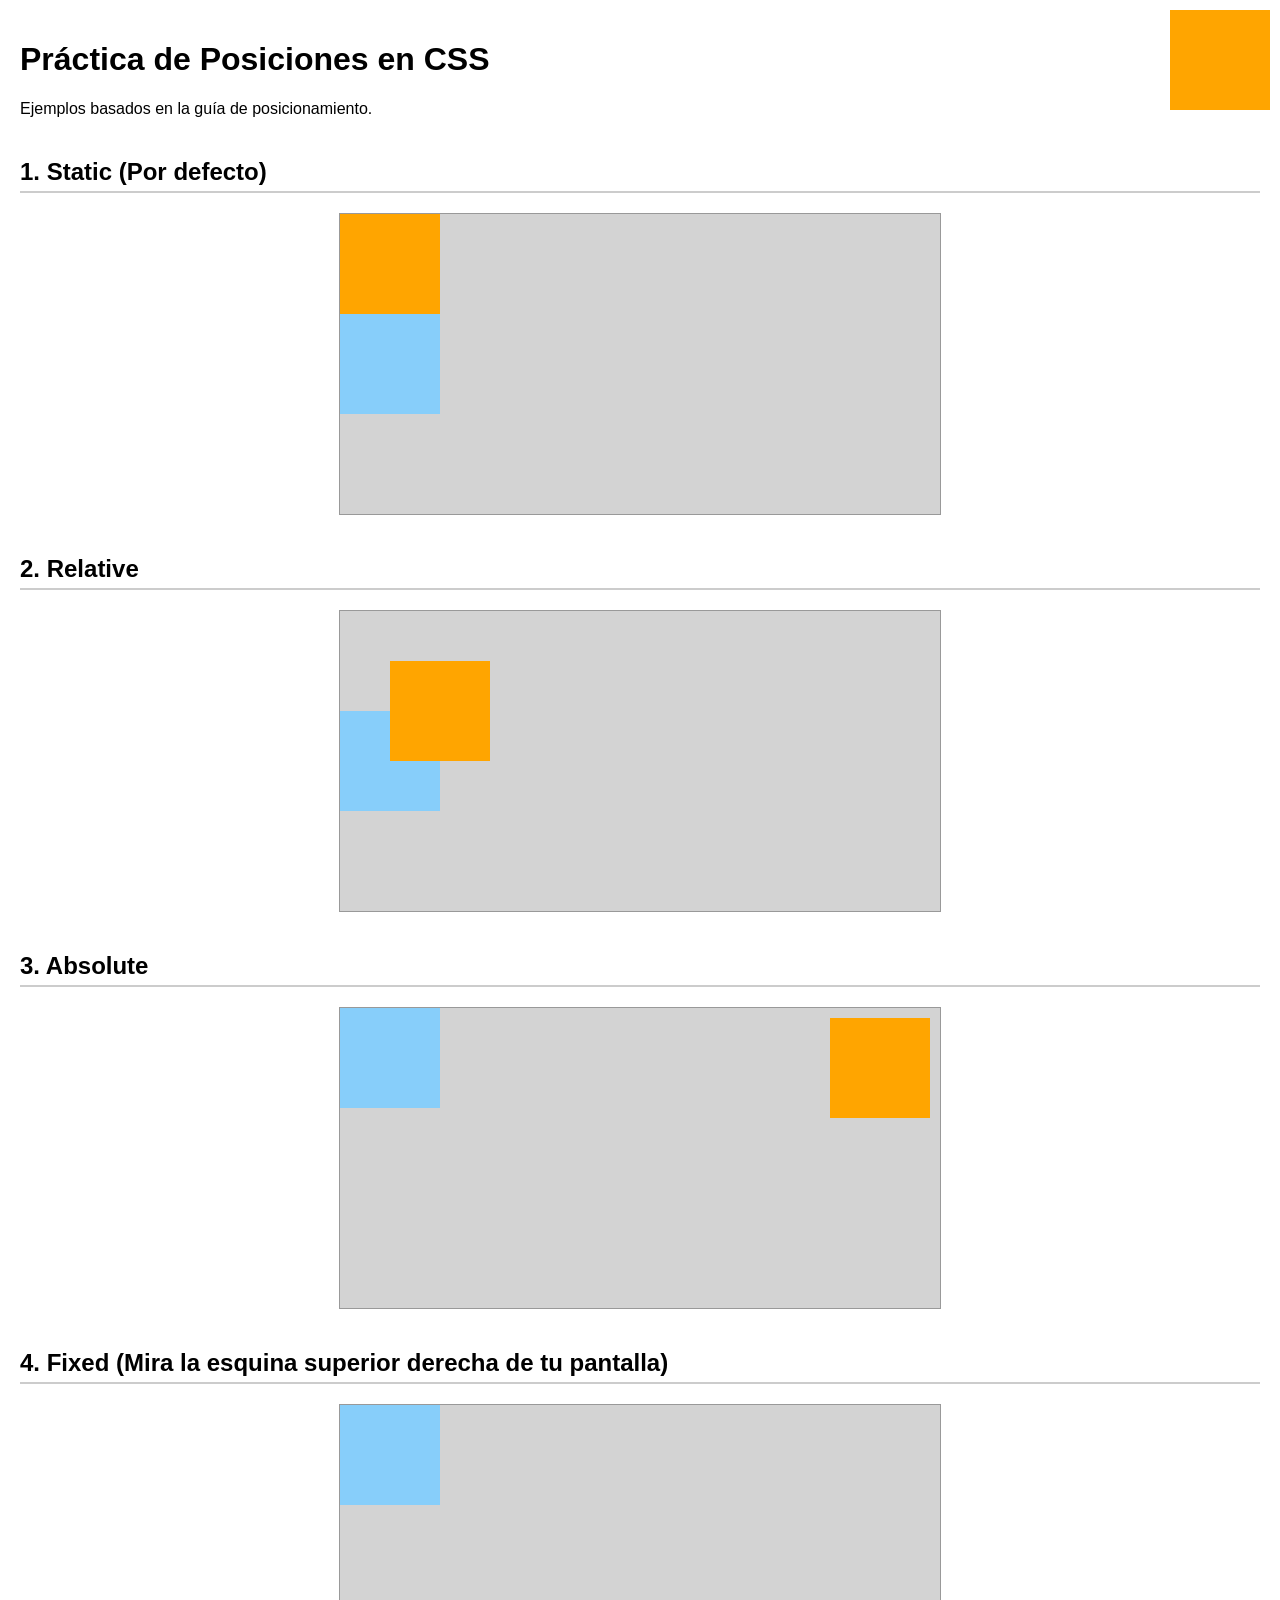
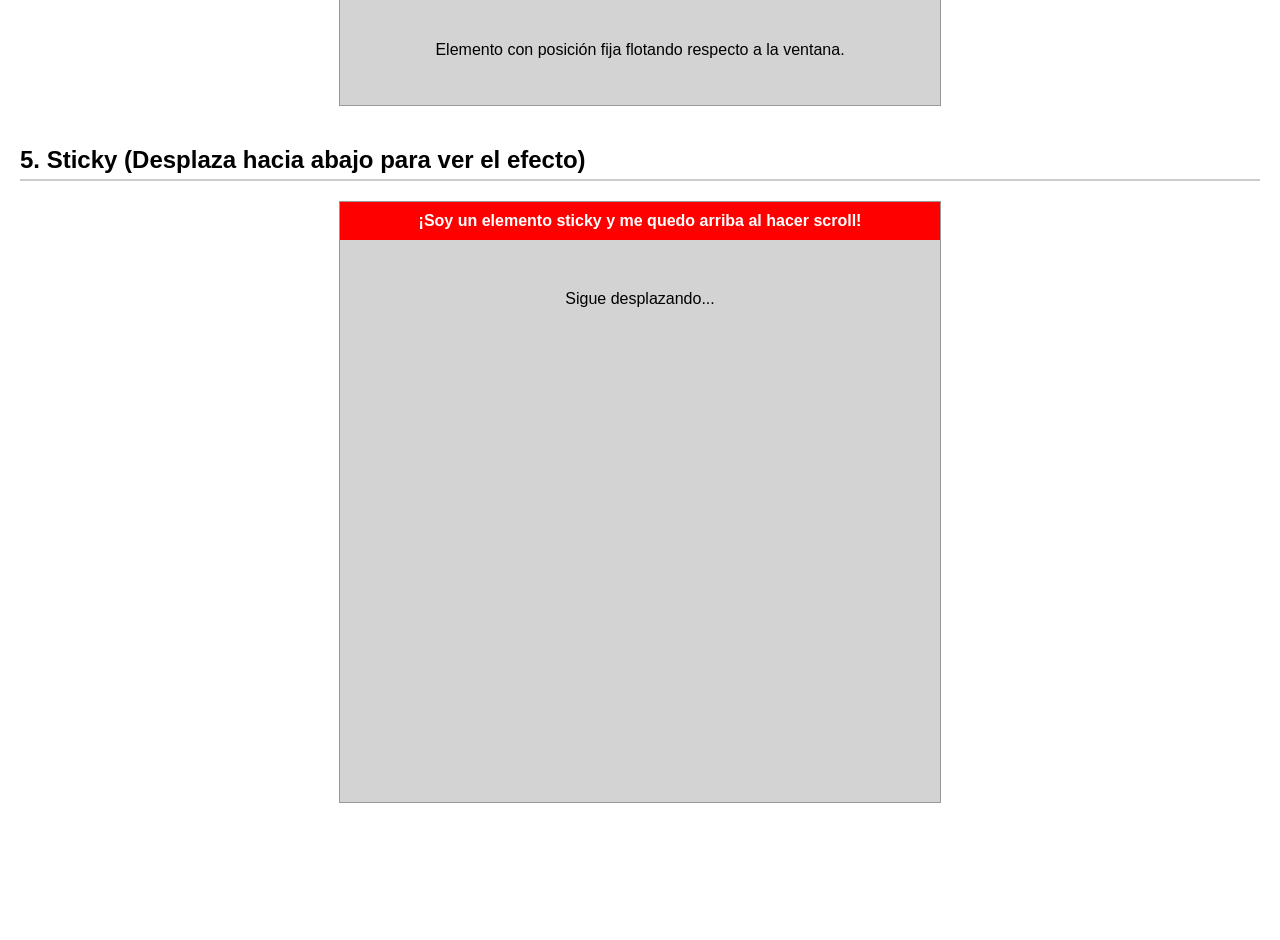
<file: posiciones.html>
<!DOCTYPE html>
<html lang="es">
<head>
    <meta charset="UTF-8">
    <title>Práctica de posiciones - CSS</title>
    <style>
        body {
            font-family: Arial, sans-serif;
            margin: 0;
            padding: 20px;
            height: 2500px; /* Altura grande para probar el scroll y el sticky/fixed */
        }

        h2 {
            border-bottom: 2px solid #ccc;
            padding-bottom: 5px;
            margin-top: 40px;
        }

        /* Contenedores generales para las demos */
        .container {
            position: relative;
            background: lightgray;
            width: 80%;
            max-width: 600px;
            margin: 20px auto;
            height: 300px;
            border: 1px solid #999;
        }

        .box-orange {
            background: orange;
            width: 100px;
            height: 100px;
        }

        .box-blue {
            background: lightskyblue;
            width: 100px;
            height: 100px;
        }

        /* 1. STATIC */
        .static-demo .box-orange {
            /* Sin ninguna declaración position (por defecto es static)[cite: 2] */
        }
        .static-demo .box-blue {
            position: static; /* Declarado como estático[cite: 2] */
        }

        /* 2. RELATIVE */
        .relative-demo .box-orange {
            position: relative; /* Movido relativo a su posición normal[cite: 3] */
            top: 50px;
            left: 50px;
        }

        /* 3. ABSOLUTE */
        .absolute-demo .box-orange {
            position: absolute; /* Relativo al padre con position non-static[cite: 5] */
            right: 10px;
            top: 10px;
        }

        /* 4. FIXED */
        .fixed-demo .box-orange {
            position: fixed; /* Relativo al documento HTML y fijo ante el scroll[cite: 6] */
            right: 10px;
            top: 10px;
        }

        /* 5. STICKY */
        .sticky-box {
            position: sticky; /* Mezcla entre relative y fixed[cite: 7] */
            top: 0;
            background: red;
            color: white;
            padding: 10px;
            text-align: center;
            font-weight: bold;
        }
    </style>
</head>
<body>

    <h1>Práctica de Posiciones en CSS</h1>
    <p>Ejemplos basados en la guía de posicionamiento.</p>

    <!-- 1. STATIC -->
    <h2>1. Static (Por defecto)</h2>
    <div class="container static-demo">
        <div class="box-orange"></div>
        <div class="box-blue"></div>
    </div>

    <!-- 2. RELATIVE -->
    <h2>2. Relative</h2>
    <div class="container relative-demo">
        <div class="box-orange"></div>
        <div class="box-blue"></div>
    </div>

    <!-- 3. ABSOLUTE -->
    <h2>3. Absolute</h2>
    <div class="container absolute-demo">
        <div class="box-orange"></div>
        <div class="box-blue"></div>
    </div>

    <!-- 4. FIXED -->
    <h2>4. Fixed (Mira la esquina superior derecha de tu pantalla)</h2>
    <div class="container fixed-demo">
        <div class="box-orange"></div>
        <div class="box-blue"></div>
        <p style="text-align: center; padding-top: 120px;">Elemento con posición fija flotando respecto a la ventana.</p>
    </div>

    <!-- 5. STICKY -->
    <h2>5. Sticky (Desplaza hacia abajo para ver el efecto)</h2>
    <div class="container" style="height: 600px;">
        <div class="sticky-box">¡Soy un elemento sticky y me quedo arriba al hacer scroll!</div>
        <p style="text-align: center; margin-top: 50px;">Sigue desplazando...</p>
    </div>

</body>
</html>
</file>
